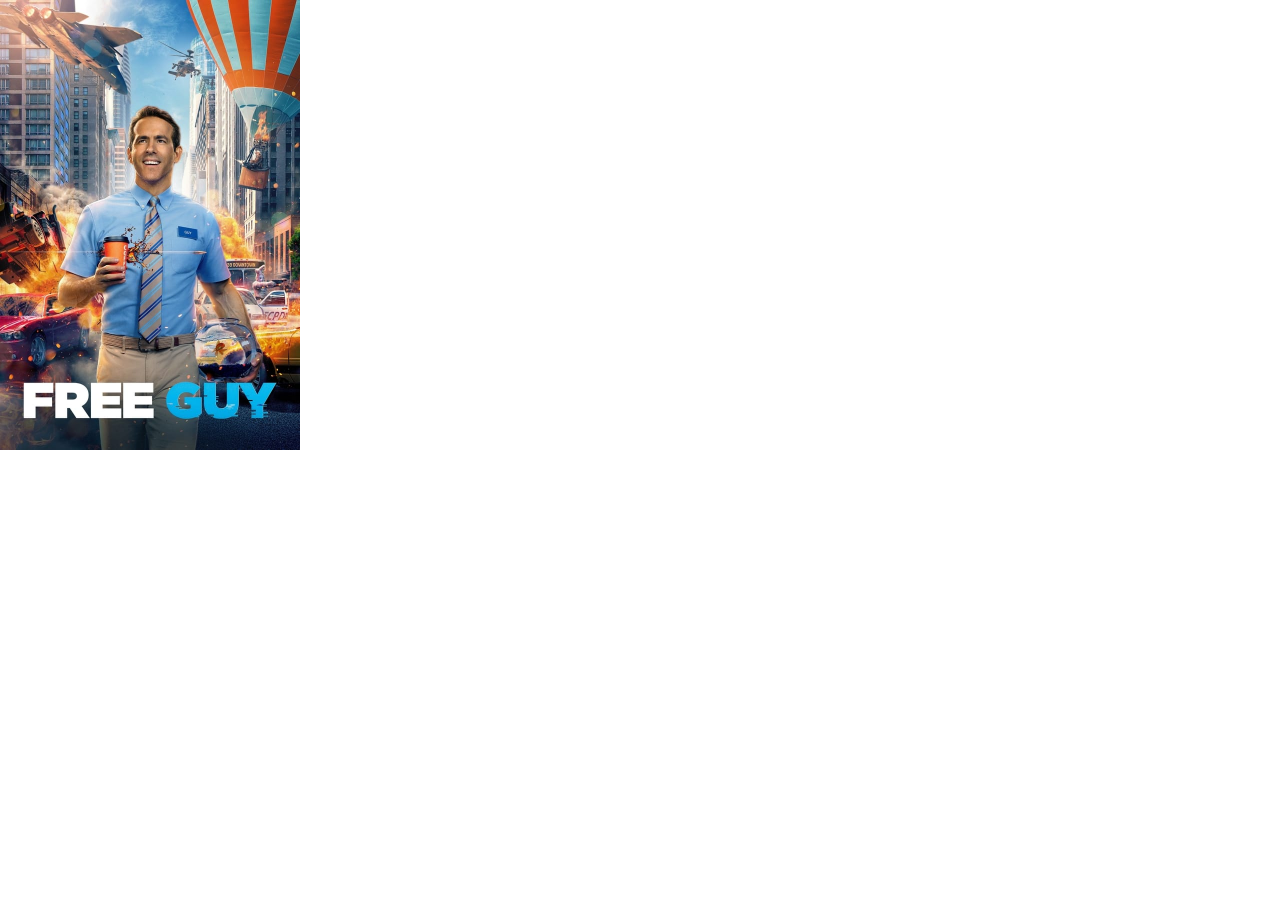
<file: week5-Modalwindow/index.html>
<!DOCTYPE html>
<html lang="en">
<head>
    <meta charset="UTF-8">
    <meta http-equiv="X-UA-Compatible" content="IE=edge">
    <meta name="viewport" content="width=device-width, initial-scale=1.0">
    <link rel="stylesheet" href="css/style.css">
    <title>Modal Window Sandbox</title>
</head>
<body>

    <div class="container">
        <img src="images/movie-poster.jpg" alt="Free Guy Poster" class="movie-poster">

        <div id="myModal" class="modal">
            <div class="modal-content">
                <span class="closeBtn">&times;</span>
                <img alt="" class="movie-poster-modal">
                <h1>Free Guy! (2021)</h1>
            </div>

        </div>

    </div>


    
    <script src="scripts/app.js"></script>
</body>
</html>
</file>
<file: week5-Modalwindow/css/style.css>
* {
    margin: 0;
    padding: 0;
    box-sizing: border-box;
}

.modal {
    display: none;
    position: fixed;
    height: 100%;
    width: 100%;
    background-color: rgba(66, 58, 58, 0.726);
    z-index: 2;
    top: 0;
    left: 0;
    text-align: center;
}

.modal-content{
    background-color: blanchedalmond;
    margin: 5% auto;
    padding: 5rem;
    width: 600px;
    height: 600px;
    animation: zoom-in 1s;

}
@keyframes zoom-in {
    0% {transform: scale(0);}
    100% {transform: scale(1);}
}
.closeBtn {
    float: right;
    cursor: pointer;
    font-size: 2rem;
}

.movie-poster-modal {
    width: 300px;
}

.movie-poster{
    width: 300px;
    cursor: pointer;
}
</file>
